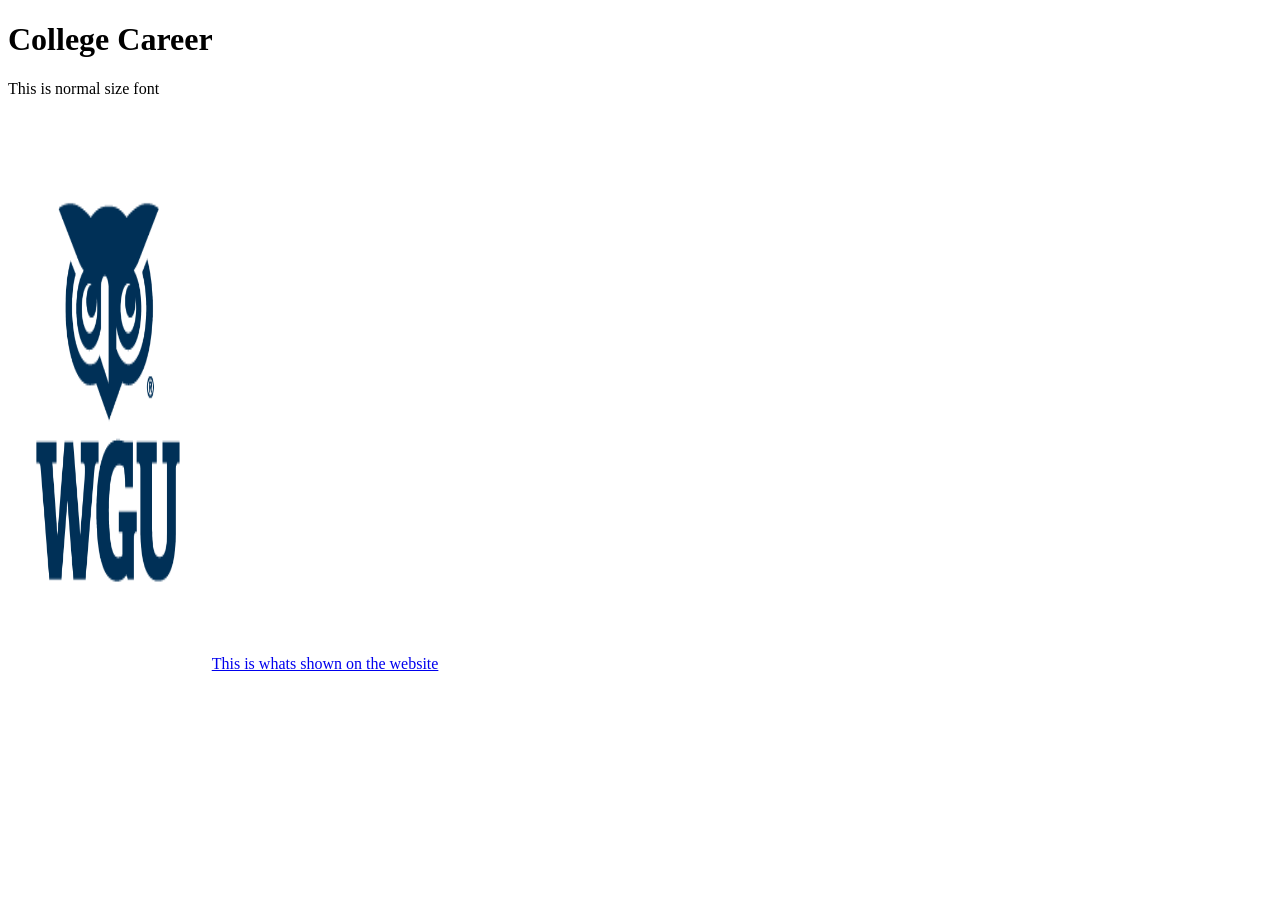
<file: Week1/index.html>
<!DOCTYPE html>
<html>
<head>
    <title>About me</title>
</head>
<body>
<h1>College Career</h1>
<p>This is normal size font</p>
<img src="wgu.png" alt="WGU owl logo" width="200" height="555">
<a href="https://www.wgu.edu/lp/general/lead/outcomes.html?refer_id=2026903&ch=PDSRCH&msclkid=e64b4f3f0e8f1ae2708625bb8ec13978">
    This is whats shown on the website</a>

</body>
</html>
</file>
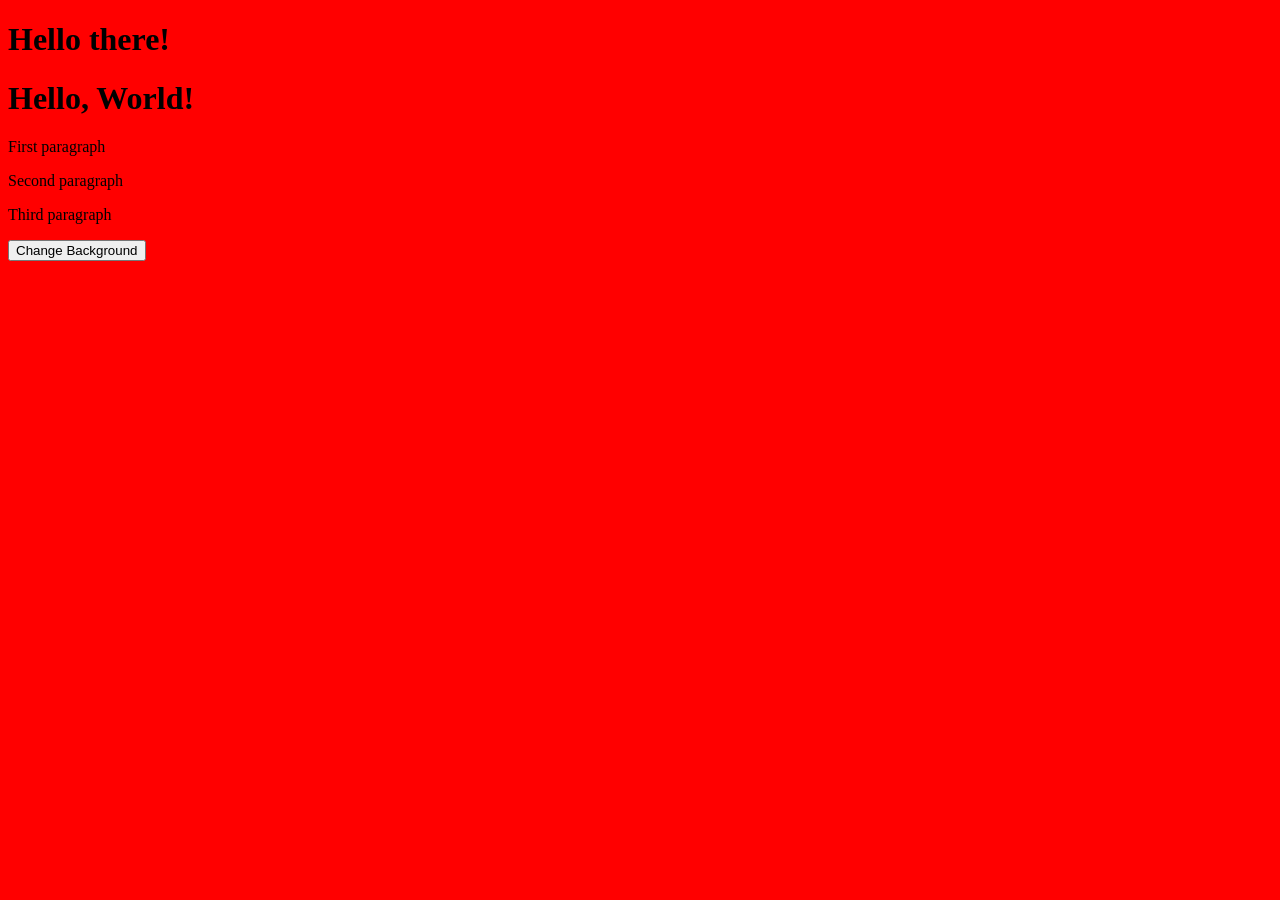
<file: Week10/index.html>
<!DOCTYPE html>
<html lang="en">
<head>
    <meta charset="UTF-8">
    <meta name="viewport" content="width=device-width, initial-scale=1.0">
    <link rel="stylesheet" href="styles.css">
    <title>Document</title>
</head>
<body>
    <h1 id="greeting">Welcome!</h1>
    <h1 id="title">Hello, World!</h1>
<main class="main">
    <p>First paragraph</p>
    <p>Second paragraph</p>
    <p>Third paragraph</p>
</main>

<ul id="links">




</ul>



<button id="toggle">Change Background</button>


    <script src="scripts.js"></script>
</body>
</html>
</file>
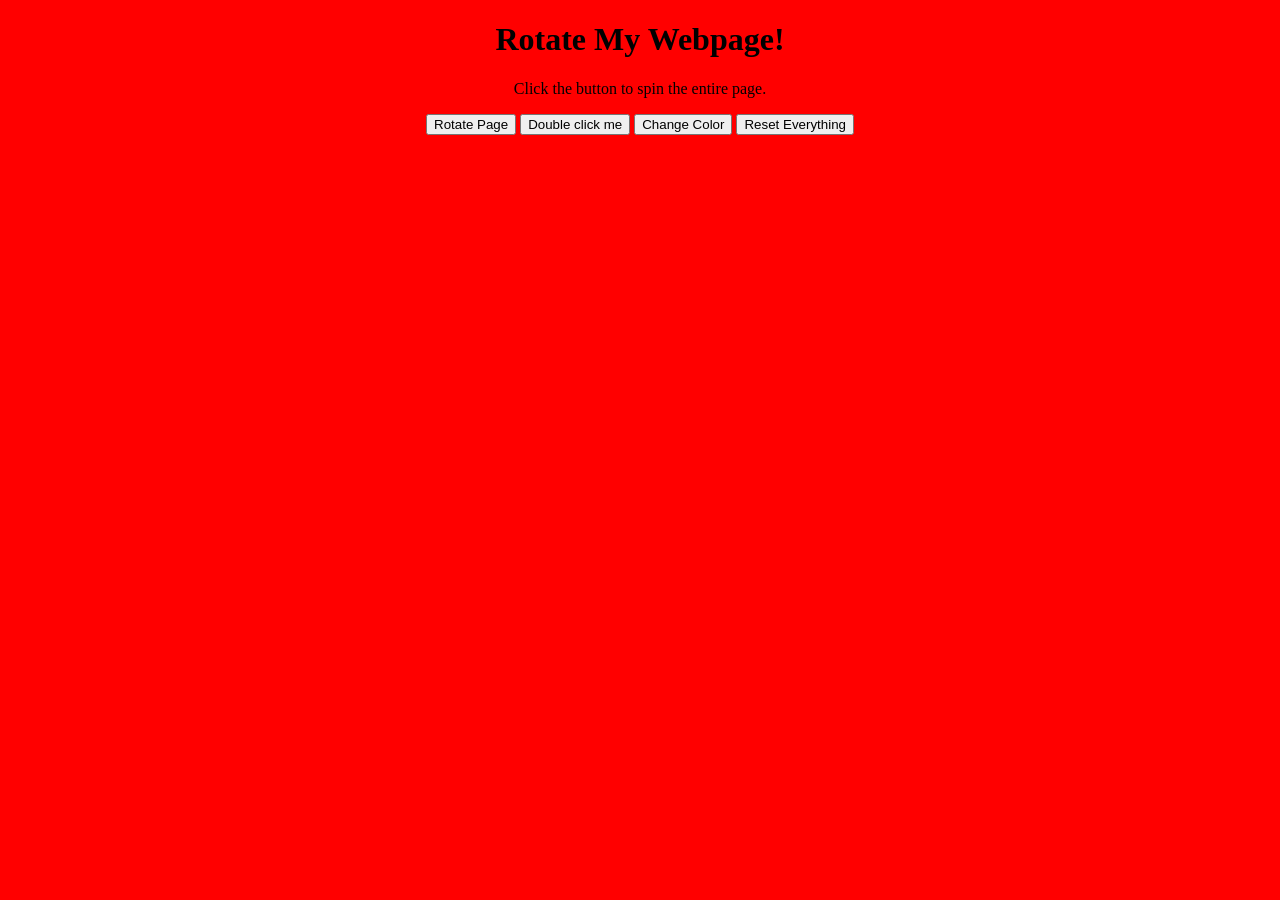
<file: Week11/index.html>
<!DOCTYPE html>
<html lang="en">
<head>
    <meta charset="UTF-8">
    <meta name="viewport" content="width=device-width, initial-scale=1.0">
    <link rel="stylesheet" href="styles.css">
    <script src="scripts.js" defer></script>
    <title>Document</title>
</head>
<body>

    <h1>Rotate My Webpage!</h1>
    <p>Click the button to spin the entire page.</p>

    <button id="rotateBtn">Rotate Page</button>
    <button id="dblBtn">Double click me</button>

    <button id="myButton">Change Color</button>

    <button id="resetButton">Reset Everything</button>





</body>
</html>
</file>
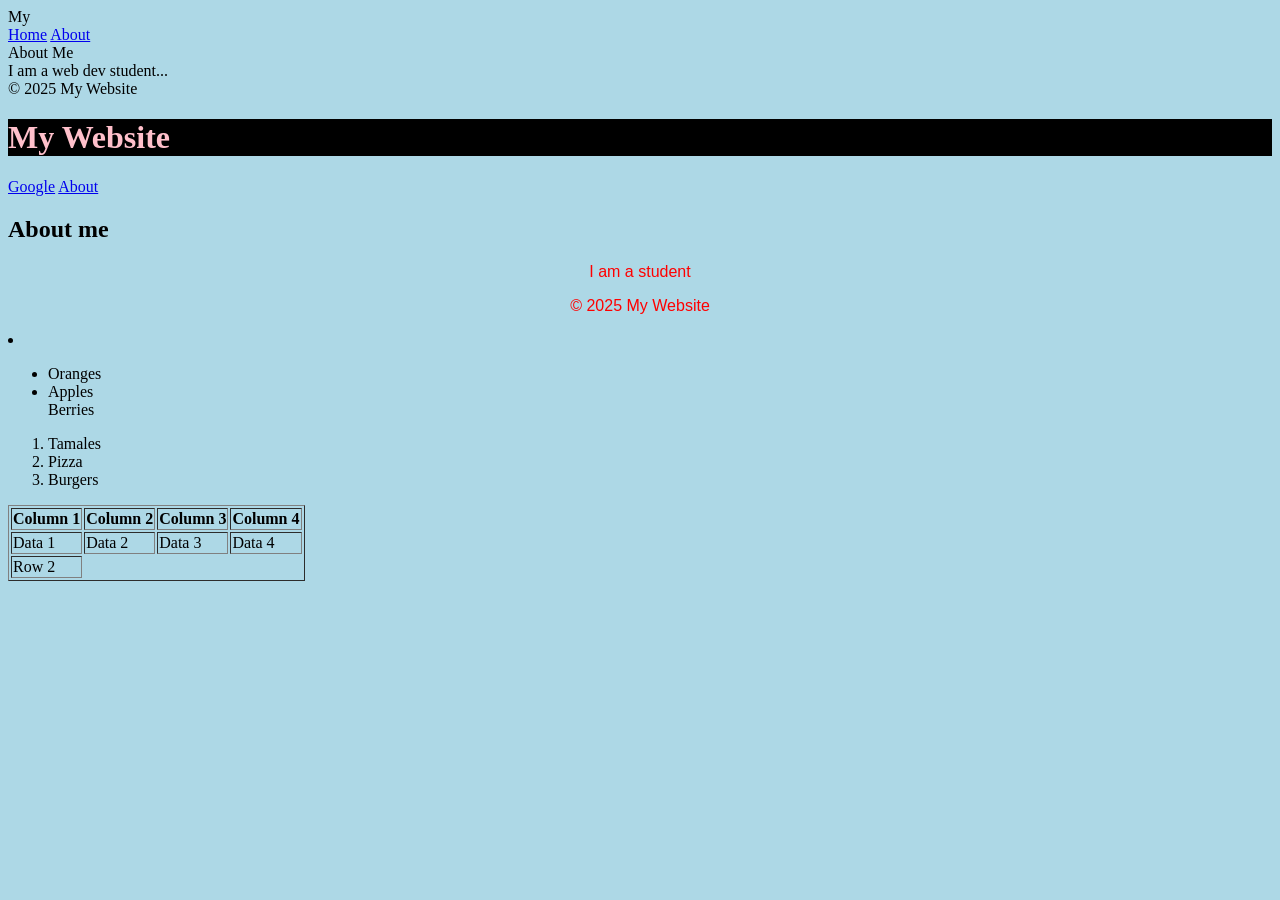
<file: lecture/lab2.html>
<!DOCTYPE html>
<html lang="en">
<head>
    <meta charset="UTF-8">
    <meta name="viewport" content="width=device-width, initial-scale=1.0">
    <title>Document</title>
    <!--Linking .css files goes in the head tag-->
    <link rel="stylesheet" href="styles.css">
</head>
<body>
    
    <div>
        <!--a generic container, no meaning by itself, used for styling and layout-->
    </div>

    <!--Semantic Tags-->
    <header>
        <!--top section of the page or a section, usually with a logo/title/intro-->
    </header>

    <nav>
        <!--Contains navigation links, 
        tells the browser/screen readers "This is the site Menu"-->
    </nav>

    <main>
        <!--This is the bread and butter of your website-->
    </main>

    <section>
        <!--Sections tags will be inside the <main> Tags, groups related content
            Think of it like chapters in a book-->
    </section>

    <footer>
        <!--bottom of the page or section, usally with copyright or contact info-->
    </footer>

<div>
  <div>My </div>
  <div>
    <a href="index.html">Home</a>
    <a href="about.html">About</a>
  </div>
  <div>
    <div>About Me</div>
    <div>I am a web dev student...</div>
  </div>
  <div>© 2025 My Website</div>
</div>
</div> 



<!--Semantic Version-->
<header>
    <h1>My Website</h1>
</header>
<nav>
    <a href="index.html">Google</a>
    <a href="about.html">About</a>
</nav>
<main>
    <section>
        <h2>About me</h2>
        <p> I am a student</p>
    </section>
</main>
<footer>
    <p>© 2025 My Website</p>
</footer>

<ul>
    <!--unordered Lists, bullet points-->
</ul>

<ol>
    <!--Ordered List, Numbered-->
</ol>

<li>
    <!--List Item-->
</li>

<ul>
<li>Oranges</li>
<li>Apples</li>
Berries
</ul>

<ol>
    <li>Tamales</li>
    <li>Pizza</li>
    <li>Burgers</li>
</ol>


<table>
    <!--Table container-->
</table>

<tr>
    <!--Table Row-->
</tr>

<th>
    <!--Table Header, only used once in the first row-->
</th>

<td>
    <!--Table Data-->
</td>

<table border="1px">
<tr>
    <th>Column 1</th>
    <th>Column 2</th>
    <th>Column 3</th>
    <th>Column 4</th>
</tr>
<tr>
<td>Data 1</td>
<td>Data 2</td>
<td>Data 3</td>
<td>Data 4</td>
</tr>
<tr>
    <td>Row 2</td>
</tr>
</table>




      
</body>
</html>
</file>
<file: Week10/styles.css>
body{
    background-color: red;
}


.highlight{
    background-color: yellow;
}
</file>
<file: Week11/styles.css>
body{
    background-color: red;

    text-align: center;
    transition: transform 1s ease-in-out;
    transform-origin: center center;
}
</file>
<file: lecture/styles.css>
body{
    background-color: lightblue;
}

p{
    color:red;
    font-family: 'Segoe UI', Tahoma, Geneva, Verdana, sans-serif;
    text-align: center;
    
}

img{
    width:100px;

}

header{
    background-color:black;
    color:pink;
}
</file>
